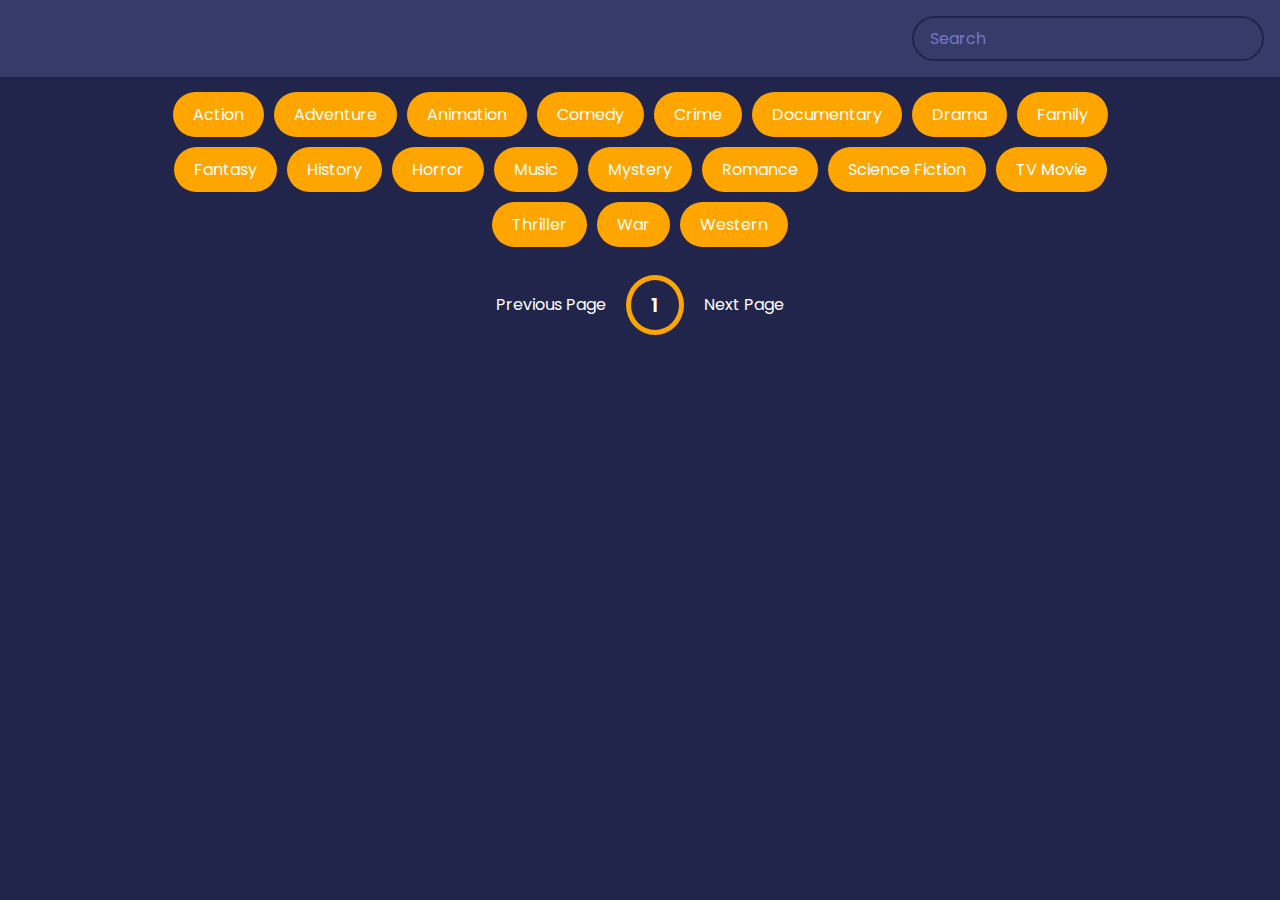
<file: projects/movies.html>
<!DOCTYPE html>
<html lang="en">
<head>
    <meta charset="UTF-8">
    <meta http-equiv="X-UA-Compatible" content="IE=edge">
    <meta name="viewport" content="width=device-width, initial-scale=1.0">
    <link rel="stylesheet" href="movies.css">
    <title>Movie Ratings</title>
</head>
<body>
    
    <header>
        <form  id="form">
            <input type="text" placeholder="Search" id="search" class="search">
        </form>
    </header>
    <div id="tags"></div>
    <div id="myNav" class="overlay">

        <!-- Button to close the overlay navigation -->
        <a href="javascript:void(0)" class="closebtn" onclick="closeNav()">&times;</a>
      
        <!-- Overlay content -->
        <div class="overlay-content" id="overlay-content"></div>
        
        <a href="javascript:void(0)" class="arrow left-arrow" id="left-arrow">&#8656;</a> 
        
        <a href="javascript:void(0)" class="arrow right-arrow" id="right-arrow" >&#8658;</a>

      </div>
    <main id="main"></main>
    <div class="pagination">
        <div class="page" id="prev">Previous Page</div>
        <div class="current" id="current">1</div>
        <div class="page" id="next">Next Page</div>

    </div>

    <script src="movies.js"></script>
</body>
</html>
</file>
<file: projects/movies.css>
@import url('https://fonts.googleapis.com/css2?family=Poppins:wght@200;400;700&display=swap');

*{
    box-sizing: border-box;
}

:root{
    --primary-color:#22254b;
    --secondary-color: #373b69;
}

body{
    background-color: var(--primary-color);
    font-family: 'Poppins', sans-serif;
    margin: 0;
}


header{
    padding:1rem;
    display:flex;
    justify-content: flex-end;
    background-color: var(--secondary-color);
}

.search{
    background-color: transparent;
    border: 2px solid var(--primary-color);
    padding:0.5rem 1rem;
    border-radius: 50px;
    font-size: 1rem;
    color:#fff;
    font-family: inherit;
}

.search:focus{
    outline:0;
    background-color: var(--primary-color);
}

.search::placeholder{
    color: #7378c5;
}

main{
    display:flex;
    flex-wrap: wrap;
    justify-content: center;
}

.movie {
    width: 300px;
    margin: 1rem;
    border-radius: 3px;
    box-shadow: 0.2px 4px 5px rgba(0,0,0,0.1);
    background-color: var(--secondary-color);
    position:relative;
    overflow: hidden;
}


.movie img{
    width:100%;
}

.movie-info{
    color:#eee;
    display: flex;
    align-items: center;
    justify-content: space-between;
    padding: 0.5rem 1rem 1rem;
    letter-spacing: 0.5px;
}

.movie-info h3{
    margin-top: 0;
}

.movie-info span{
    background-color: var(--primary-color);
    padding: 0.25rem 0.5rem;
    border-radius: 3px;
    font-weight: bold;
}

.movie-info span.green{
    color:lightgreen;
}

.movie-info span.orange{
    color:orange;
}

.movie-info span.red{
    color:red;
}

.overview{
    position:absolute;
    left:0;
    right:0;
    bottom:0;
    background-color: #fff;
    padding: 1rem;
    max-height: 100%;
    transform:translateY(101%);
    transition:transform 0.3s ease-in;
}

.movie:hover .overview{
    transform:translateY(0)
}

#tags{
    width:80%;
    display:flex;
    flex-wrap: wrap;
    justify-content: center;
    align-items: center;
    margin: 10px auto;
}

.tag{
    color:white;
    padding:10px 20px;
    background-color: orange;
    border-radius: 50px;
    margin:5px;
    display:inline-block;
    cursor: pointer;
}

.tag.highlight{
    background-color: red;
}
.no-results{
    color:white;
}

.pagination{
    display:flex;
    margin:10px 30px;
    align-items: center;
    justify-content: center;
    color:white;
}

.page{
    padding:20px;
    cursor:pointer;
}

.page.disabled{
    cursor:not-allowed;
    color:grey;
}

.current{
    padding: 10px 20px;
    border-radius: 50%;
    border: 5px solid orange;
    font-size: 20px;
    font-weight: 600;
}

.know-more{
    background-color: orange;
    color:white;
    font-size: 16px;
    font-weight: bold;
    border:0;
    border-radius: 50px;
    padding: 10px 20px;
    margin-top: 5px;
}
/* The Overlay (background) */
.overlay {
    /* Height & width depends on how you want to reveal the overlay (see JS below) */   
    height: 100%;
    width: 0;
    position: fixed; /* Stay in place */
    z-index: 1; /* Sit on top */
    left: 0;
    top: 0;
    background-color: rgb(0,0,0); /* Black fallback color */
    background-color: rgba(0,0,0, 0.9); /* Black w/opacity */
    overflow-x: hidden; /* Disable horizontal scroll */
    transition: 0.5s; /* 0.5 second transition effect to slide in or slide down the overlay (height or width, depending on reveal) */
  }
  
  /* Position the content inside the overlay */
  .overlay-content {
    position: relative;
    top: 10%; /* 25% from the top */
    width: 100%; /* 100% width */
    text-align: center; /* Centered text/links */
    margin-top: 30px; /* 30px top margin to avoid conflict with the close button on smaller screens */
  }
  
  /* The navigation links inside the overlay */
  .overlay a {
    padding: 8px;
    text-decoration: none;
    font-size: 36px;
    color: #818181;
    display: block; /* Display block instead of inline */
    transition: 0.3s; /* Transition effects on hover (color) */
  }
  
  /* When you mouse over the navigation links, change their color */
  .overlay a:hover, .overlay a:focus {
    color: #f1f1f1;
  }
  
  /* Position the close button (top right corner) */
  .overlay .closebtn {
    position: absolute;
    top: 20px;
    right: 45px;
    font-size: 60px;
  }
  
  /* When the height of the screen is less than 450 pixels, change the font-size of the links and position the close button again, so they don't overlap */
  @media screen and (max-height: 450px) {
    .overlay a {font-size: 20px}
    .overlay .closebtn {
      font-size: 40px;
      top: 15px;
      right: 35px;
    }
  }


  .embed.hide{
      display: none;
  }

  .embed.show{
      display: inline-block;
  }

  .arrow{
      position: absolute;
      font-size: 40px;
  }

  .arrow.left-arrow{
      top:50%;
      left:5%;
      transform: translateY(-50%);
  }

  
  .arrow.right-arrow{
    top:50%;
    transform: translateY(-50%);
    right:5%;
}

.dots{
    margin-top: 30px;
}

.dots .dot {
    padding: 5px 15px;
    border-radius: 50%;
    border: 5px solid var(--secondary-color);
    color: white;
    font-size: 20px;
    font-weight: 600;
    margin: 5px;
}

.dots .dot.active{
    border-color: orange;
}
</file>
